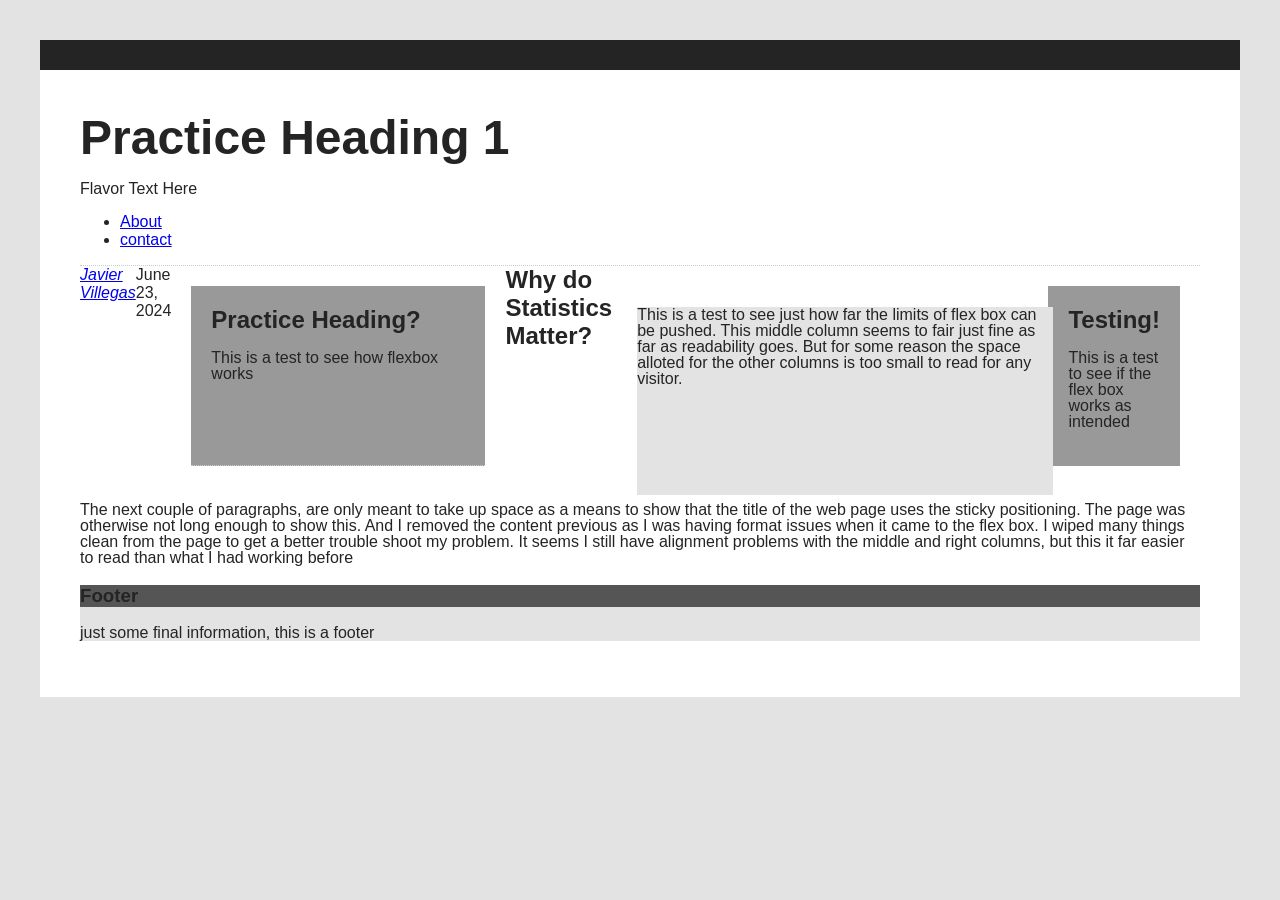
<file: index.html>
<!DOCTYPE html>
<html lang="en">
  <head>
    <meta charset="UTF-8">
    <meta name="viewport" content="width=device-width, initial-scale=1.0">
    <meta http-equiv="X-UA-Compatible" content="ie=edge">
    <title>Placeholder</title>
    <link rel="stylesheet" href="screen.css">
  </head>
  <body>
    
      <h1>Practice Heading 1</h1>
      <p> Flavor Text Here</p>
      <nav>
        <ul>
          
          <li><a href="about.html">About</a></li>
          <li><a href="contact.html">contact</a></li>



        </ul>
      </nav>


        <section id="blog-post">
          
          <address class="Author"><a rel="author" href="https://github.com/villeg36/mi349_blog2"> Javier Villegas</a></address>

          <time datetime="2023-6-23" title="June 23, 2024">June 23, 2024</time>

          <article class="blog">

            <h2> Practice Heading?</h2>
            <p>This is a test to see how flexbox works <p>
            
          </article>

          </article>

            <h2>Why do Statistics Matter?</h2>
            <p class="position"> This is a test to see just how far the limits of flex box can be pushed. This middle column seems to fair just fine as far as readability goes. But for some reason the space alloted for the other columns is too small to read for any visitor.  </p>

            
            
        
            
          </article>

          <article>
            <h2> Testing!</h2>
            <p> This is a test to see if the flex box works as intended</p>


          </article>

          
          

        </section>

        <p> The next couple of paragraphs, are only meant to take up space as a means to show that the title of the web page uses the sticky positioning. The page was otherwise not long enough to show this. And I removed the content previous as I was having format issues when it came to the flex box. I wiped many things clean from the page to get a better trouble shoot my problem. It seems I still have alignment problems with the middle and right columns, but this it far easier to read than what I had working before</p>

        


        

        <footer>
          <h3>Footer </h3>
          <p> just some final information, this is a footer</p>
        </footer>


    <script src="index.js"></script>
  </body>
</html>
</file>
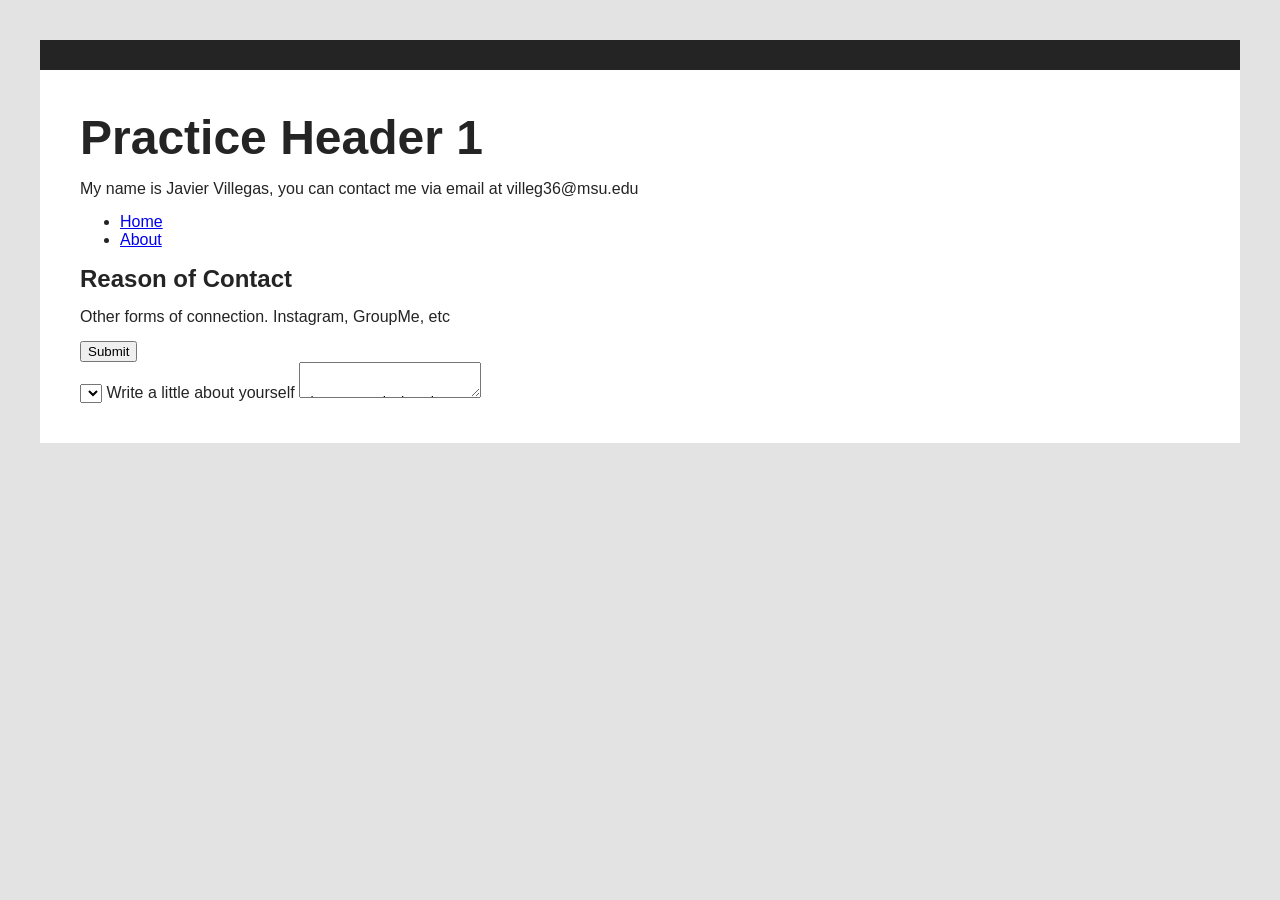
<file: contact.html>
<!DOCTYPE html>
<html lang="en">
  <head>
    <meta charset="UTF-8">
    <meta name="viewport" content="width=device-width, initial-scale=1.0">
    <meta http-equiv="X-UA-Compatible" content="ie=edge">
    <title>Contact - NameHolder</title>
    <link rel="stylesheet" href="screen.css">
  </head>
  <body>
    
      <h1>Practice Header 1</h1>
      <p> My name is Javier Villegas,  you can contact me via email at villeg36@msu.edu</p>
      <nav>
        <ul>
          <li><a href="index.html">Home</a></li>
          <li><a href="about.html">About</a></li>




        </ul>
      </nav>


        
          <h2>Reason of Contact</h2>
          <p>Other forms of connection. Instagram, GroupMe, etc</p>
          <button>Submit</button>

          <form>
            <select>
                    <button> Write a response!</button>


            </select>
            <label>
              Write a little about yourself
              <textarea type="text">
            
            <button>Submit</button>


            </label>
              


          </form>

    <script src="index.js"></script>
  </body>
</html>
</file>
<file: screen.css>
/* Add screen styles below */
html {
    background: #e3e3e3;

}


body {
    
    font-family: Helvetica, sans-serif;
    border-top: 30px solid #242424;


    margin: 40px;
    padding: 40px;
    color:#242424;
    background: #fff;
    
}

h1 {
    font-size: 3em;
    position: sticky;
    top: 0px;
    
    margin: 0;

}


section {
    display: flex;
    
}

.callout {
    float: left;
    width: 100px;
    height: 100px;
}



img {
    width: 35%;
    float: left;
}



h2 {
    margin: 0 0 10px 0;
}



p {
    
    line-height: 1em;
 
    

    
}

#blog-post {
    border-top: 1px dotted #ccc;
    

}

.position {
    background: #e3e3e3;
    position:relative;
    top: 25px;
    left: 25px;
}




.blog {
    border-bottom: 1px dotted #ccc;
    

}

article {
    background: #999;
    padding: 20px;
    margin: 20px;
}

article:nth-of-type(1) {
    flex: 1000px;
}

article:nth-of-type(2) {
    flex: 300px;

}

article:nth-of-type(3) {
    flex: 1000px;
    
}

h3 {
    background: #555;
}

footer {
    background: #e3e3e3;
}

header {
    background: #e3e3e3;
}
</file>
